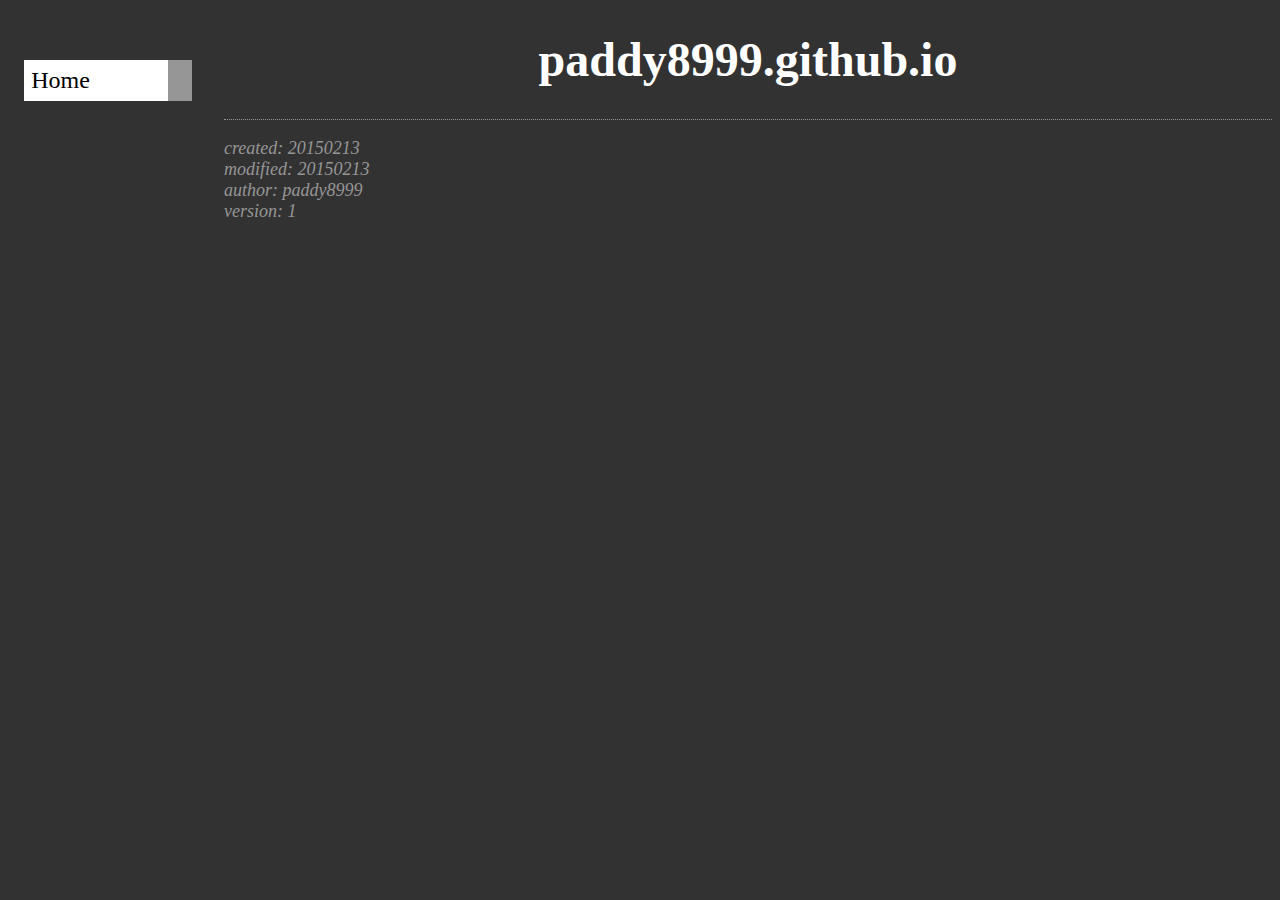
<file: index.html>
<!DOCTYPE html>
<html>
<head>
<link rel="stylesheet" href="css-index.css">
<title>paddy8999.github.io</title>
</head>
<body>

<!-- Site navigation menu -->
<ul class="navbar">
  <li id = menuon> <a href="index.html">Home</a>
  <!--<li><a id = link; href="">Slide 2</a>-->
</ul>

<!-- Main content -->
<h1><b>paddy8999.github.io</b></h1>


<address>created: 20150213<br>
modified: 20150213<br>
author: paddy8999<br>
version: 1
</address>
</body>
</html>
</file>
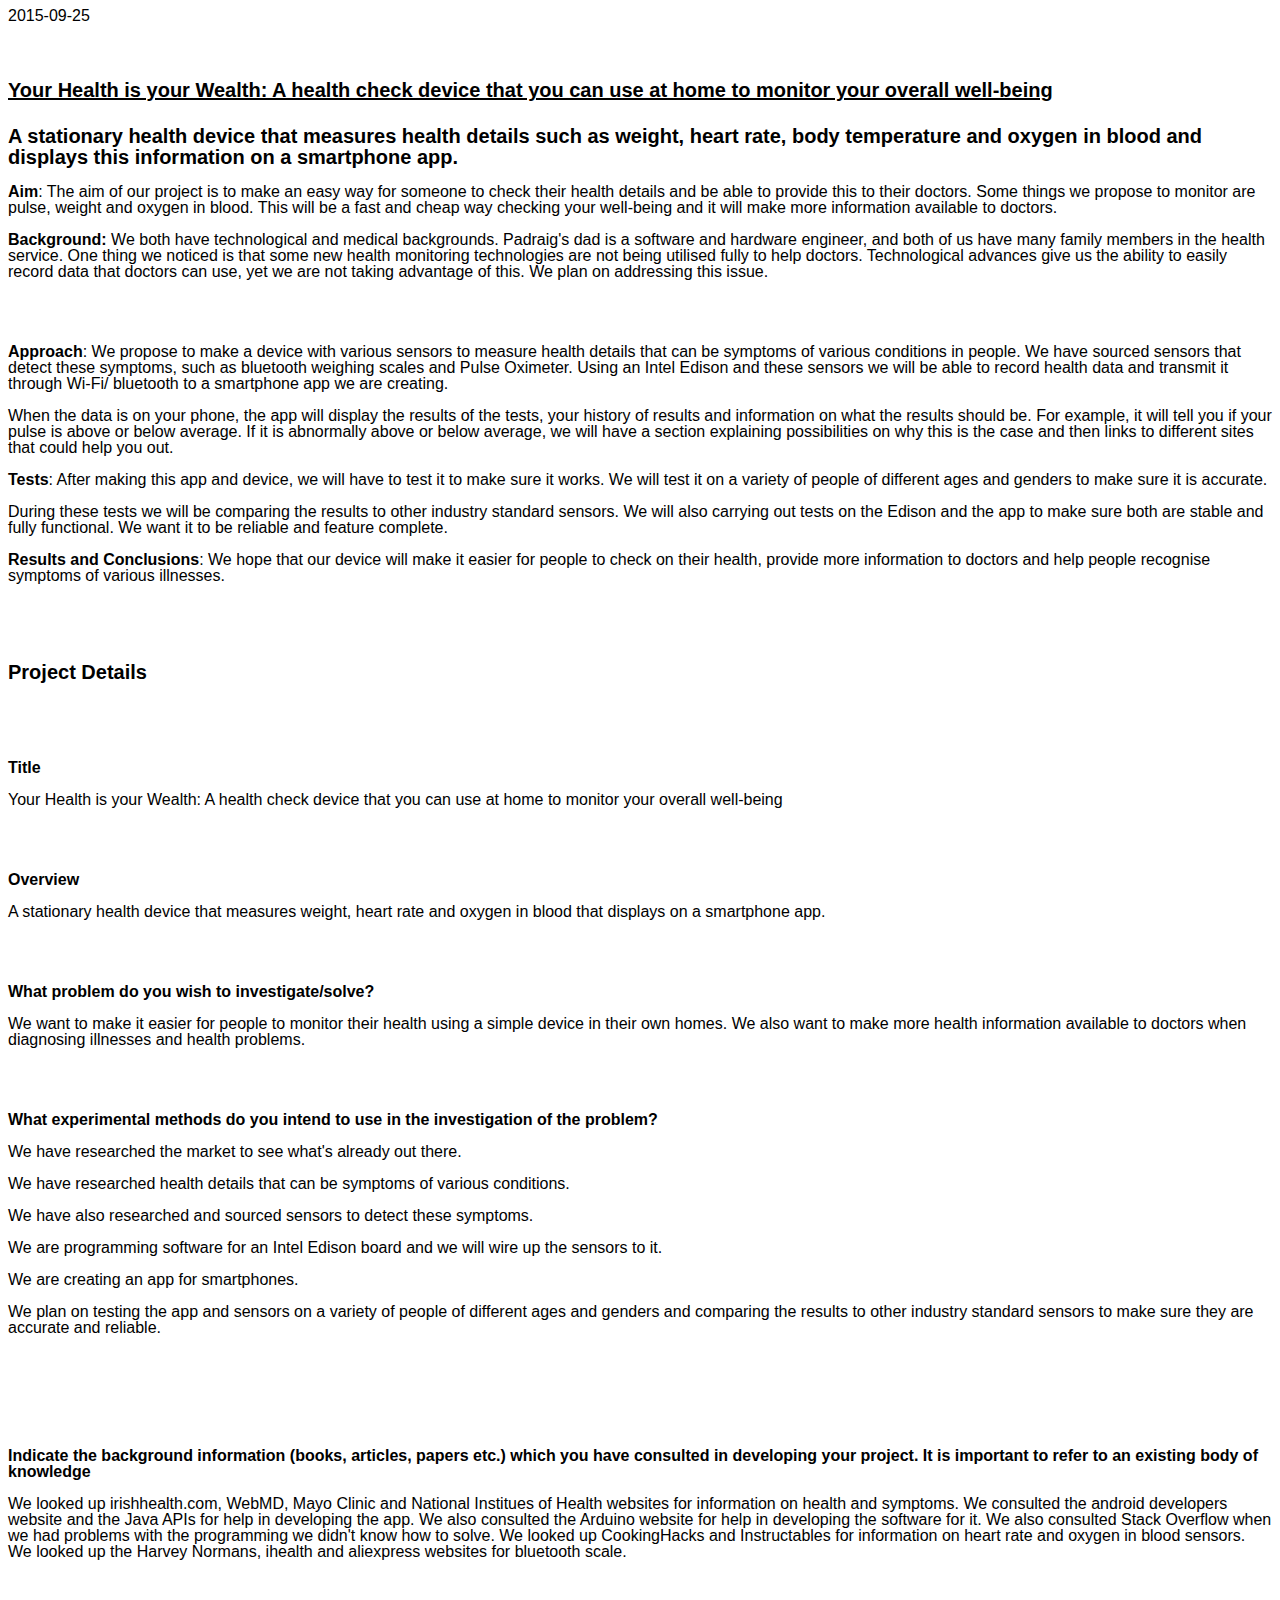
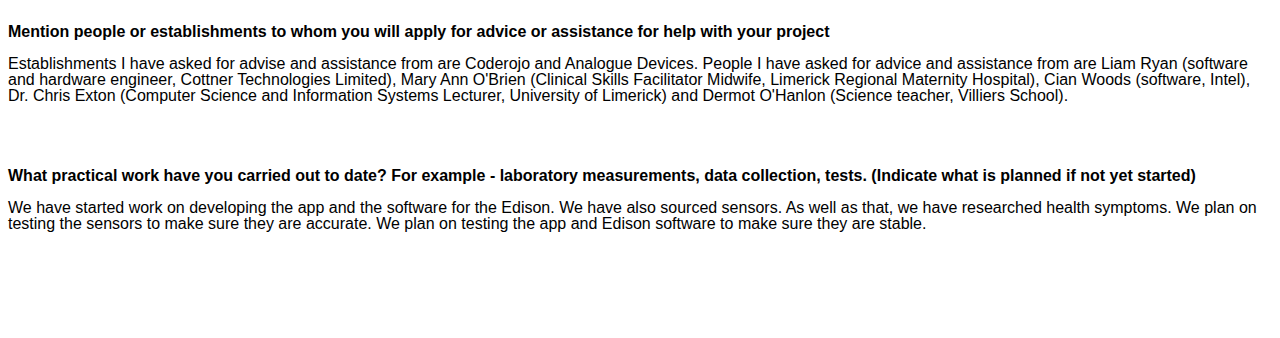
<file: OnePageProposal.html>
<!DOCTYPE HTML PUBLIC "-//W3C//DTD HTML 4.0 Transitional//EN">
<html>
<head>
	<meta http-equiv="content-type" content="text/html; charset=utf-8"/>
	<title></title>
	<meta name="generator" content="LibreOffice 5.0.2.2 (Linux)"/>
	<meta name="created" content="00:00:00"/>
	<meta name="changed" content="00:00:00"/>
	<style type="text/css">
		@page { margin: 2cm }
		p { margin-bottom: 0.25cm; direction: ltr; color: #000000; font-family: "Verdana"; font-size: 12pt; font-style: normal; font-weight: normal; line-height: 120%; text-align: left; orphans: 2; widows: 2; text-decoration: none; page-break-before: auto; page-break-after: auto }
		h2 { direction: ltr; color: #000000; font-family: "Verdana"; font-size: 16pt; font-style: normal; line-height: 100%; text-align: left; orphans: 2; widows: 2; text-decoration: none; page-break-before: auto; page-break-after: auto }
	</style>
</head>
<body lang="en-US" text="#000000" dir="ltr" style="border: none; padding: 0cm">
<p align="right" style="margin-bottom: 0cm; line-height: 100%; page-break-before: auto; page-break-after: auto">
<font face="Arial, sans-serif">2015-09-25</font></p>
<p align="right" style="margin-bottom: 0cm; line-height: 100%; page-break-before: auto; page-break-after: auto">
<br/>

</p>
<h2 align="center" style="margin-top: 0.64cm; margin-bottom: 0cm; line-height: 100%; page-break-before: auto; page-break-after: auto"><a name="h.xcgu5xp4vidu"></a>
<font face="Arial, sans-serif"><font size="4" style="font-size: 15pt"><u>Your
Health is your Wealth: A health check device that you can use at home
to monitor your overall well-being</u></font></font></h2>
<h2 align="center" style="margin-top: 0.64cm; margin-bottom: 0.14cm; line-height: 100%; page-break-before: auto; page-break-after: auto"><a name="h.56xw49bus837"></a>
<font face="Arial, sans-serif"><font size="4" style="font-size: 15pt">A
stationary health device that measures health details such as weight,
heart rate, body temperature and oxygen in blood and displays this
information on a smartphone app.</font></font></h2>
<p style="margin-bottom: 0cm; line-height: 100%; page-break-before: auto; page-break-after: auto">
<font face="Arial, sans-serif"><b>Aim</b></font><font face="Arial, sans-serif">:
The aim of our project is to make an easy way for someone to check
their health details and be able to provide this to their doctors.
Some things we propose to monitor are pulse, weight and oxygen in
blood. This will be a fast and cheap way checking your well-being and
it will make more information available to doctors.</font></p>
<p style="line-height: 100%; page-break-before: auto; page-break-after: auto">
 
</p>
<p style="line-height: 100%; page-break-before: auto; page-break-after: auto">
 
</p>
<p style="margin-bottom: 0cm; line-height: 100%; page-break-before: auto; page-break-after: auto">
<font face="Arial, sans-serif"><b>Background:</b></font><font face="Arial, sans-serif">
We both have technological and medical backgrounds. Padraig's dad is
a software and hardware engineer, and both of us have many family
members in the health service. One thing we noticed is that some new
health monitoring technologies are not being utilised fully to help
doctors. Technological advances give us the ability to easily record
data that doctors can use, yet we are not taking advantage of this.
We plan on addressing this issue.  </font>
</p>
<p style="line-height: 100%; page-break-before: auto; page-break-after: auto">
<br/>
<br/>

</p>
<p style="margin-bottom: 0cm; line-height: 100%; page-break-before: auto; page-break-after: auto">
 
</p>
<p style="margin-bottom: 0cm; line-height: 100%; page-break-before: auto; page-break-after: auto">
<font face="Arial, sans-serif"><b>Approach</b></font><font face="Arial, sans-serif">:
We propose to make a device with various sensors to measure health
details that can be symptoms of various conditions in people. We have
sourced sensors that detect these symptoms, such as bluetooth
weighing scales and Pulse Oximeter. Using an Intel Edison and these
sensors we will be able to record health data and transmit it through
Wi-Fi/ bluetooth to a smartphone app we are creating.</font></p>
<p style="line-height: 100%; page-break-before: auto; page-break-after: auto">
 
</p>
<p style="margin-bottom: 0cm; line-height: 100%; page-break-before: auto; page-break-after: auto">
<font face="Arial, sans-serif">When the data is on your phone, the
app will display the results of the tests, your history of results
and information on what the results should be. For example, it will
tell you if your pulse is above or below average. If it is abnormally
above or below average, we will have a section explaining
possibilities on why this is the case and then links to different
sites that could help you out.</font></p>
<p style="line-height: 100%; page-break-before: auto; page-break-after: auto">
 
</p>
<p style="line-height: 100%; page-break-before: auto; page-break-after: auto">
 
</p>
<p style="margin-bottom: 0cm; line-height: 100%; page-break-before: auto; page-break-after: auto">
<font face="Arial, sans-serif"><b>Tests</b></font><font face="Arial, sans-serif">:
After making this app and device, we will have to test it to make
sure it works. We will test it on a variety of people of different
ages and genders to make sure it is accurate.</font></p>
<p style="line-height: 100%; page-break-before: auto; page-break-after: auto">
 
</p>
<p style="margin-bottom: 0cm; line-height: 100%; page-break-before: auto; page-break-after: auto">
<font face="Arial, sans-serif">During these tests we will be
comparing the results to other industry standard sensors. We will
also carrying out tests on the Edison and the app to make sure both
are stable and fully functional. We want it to be reliable and
feature complete.</font></p>
<p style="line-height: 100%; page-break-before: auto; page-break-after: auto">
 
</p>
<p style="line-height: 100%; orphans: 2; widows: 2; page-break-before: auto; page-break-after: auto">
 
</p>
<p style="margin-bottom: 0cm; line-height: 100%; page-break-before: auto; page-break-after: auto">
<font face="Arial, sans-serif"><b>Results and Conclusions</b></font><font face="Arial, sans-serif">:
We hope that our device will make it easier for people to check on
their health, provide more information to doctors and help people
recognise symptoms of various illnesses.</font></p>
<p style="margin-bottom: 0cm; line-height: 100%; page-break-before: auto; page-break-after: auto">
<br/>

</p>
<p style="margin-bottom: 0cm; line-height: 100%; page-break-before: auto; page-break-after: auto">
<br/>

</p>
<p style="margin-bottom: 0cm; line-height: 100%; page-break-before: auto; page-break-after: auto">
<font face="Arial, sans-serif"><font size="4" style="font-size: 15pt"><b>Project
Details</b></font></font></p>
<p style="margin-bottom: 0cm; line-height: 100%; page-break-before: auto; page-break-after: auto">
<br/>

</p>
<p style="margin-bottom: 0cm; line-height: 100%; page-break-before: auto; page-break-after: auto">
<br/>

</p>
<p align="left" style="line-height: 100%; orphans: 2; widows: 2; page-break-before: auto; page-break-after: auto">
<font face="Arial, sans-serif"><b>Title</b></font></p>
<p align="left" style="line-height: 100%; orphans: 2; widows: 2; page-break-before: auto; page-break-after: auto">
<font face="Arial, sans-serif">Your Health is your Wealth: A health
check device that you can use at home to monitor your overall
well-being</font></p>
<p align="left" style="line-height: 100%; orphans: 2; widows: 2; page-break-before: auto; page-break-after: auto">
<br/>
<br/>

</p>
<p align="left" style="line-height: 100%; orphans: 2; widows: 2; page-break-before: auto; page-break-after: auto">
<font face="Arial, sans-serif"><b>Overview</b></font></p>
<p align="left" style="line-height: 100%; orphans: 2; widows: 2; page-break-before: auto; page-break-after: auto">
<font face="Arial, sans-serif">A stationary health device that
measures weight, heart rate and oxygen in blood that displays on a
smartphone app.</font></p>
<p align="left" style="line-height: 100%; orphans: 2; widows: 2; page-break-before: auto; page-break-after: auto">
<br/>
<br/>

</p>
<p align="left" style="line-height: 100%; orphans: 2; widows: 2; page-break-before: auto; page-break-after: auto">
<font face="Arial, sans-serif"><b>What problem do you wish to
investigate/solve?</b></font></p>
<p align="left" style="line-height: 100%; orphans: 2; widows: 2; page-break-before: auto; page-break-after: auto">
<font face="Arial, sans-serif">We want to make it easier for people
to monitor their health using a simple device in their own homes. We
also want to make more health information available to doctors when
diagnosing illnesses and health problems.</font></p>
<p align="left" style="line-height: 100%; orphans: 2; widows: 2; page-break-before: auto; page-break-after: auto">
<br/>
<br/>

</p>
<p align="left" style="line-height: 100%; orphans: 2; widows: 2; page-break-before: auto; page-break-after: auto">
<font face="Arial, sans-serif"><b>What experimental methods do you
intend to use in the investigation of the problem?</b></font></p>
<p align="left" style="line-height: 100%; orphans: 2; widows: 2; page-break-before: auto; page-break-after: auto">
<font face="Arial, sans-serif">We have researched the market to see
what's already out there. </font>
</p>
<p align="left" style="line-height: 100%; orphans: 2; widows: 2; page-break-before: auto; page-break-after: auto">
<font face="Arial, sans-serif">We have researched health details that
can be symptoms of various conditions.</font></p>
<p align="left" style="line-height: 100%; orphans: 2; widows: 2; page-break-before: auto; page-break-after: auto">
<font face="Arial, sans-serif">We have also researched and sourced
sensors to detect these symptoms.</font></p>
<p align="left" style="line-height: 100%; orphans: 2; widows: 2; page-break-before: auto; page-break-after: auto">
<font face="Arial, sans-serif">We are programming software for an
Intel Edison board and we will wire up the sensors to it.</font></p>
<p align="left" style="line-height: 100%; orphans: 2; widows: 2; page-break-before: auto; page-break-after: auto">
<font face="Arial, sans-serif">We are creating an app for
smartphones.</font></p>
<p align="left" style="line-height: 100%; orphans: 2; widows: 2; page-break-before: auto; page-break-after: auto">
<font face="Arial, sans-serif">We plan on testing the app and sensors
on a variety of people of different ages and genders and comparing
the results to other industry standard sensors to make sure they are
accurate and reliable.</font></p>
<p align="left" style="line-height: 100%; orphans: 2; widows: 2; page-break-before: auto; page-break-after: auto">
<br/>
<br/>

</p>
<p align="left" style="line-height: 100%; orphans: 2; widows: 2; page-break-before: auto; page-break-after: auto">
<br/>
<br/>

</p>
<p align="left" style="line-height: 100%; orphans: 2; widows: 2; page-break-before: auto; page-break-after: auto">
<font face="Arial, sans-serif"><b>Indicate the background information
(books, articles, papers etc.) which you have consulted in developing
your project. It is important to refer to an existing body of
knowledge</b></font></p>
<p align="left" style="line-height: 100%; orphans: 2; widows: 2; page-break-before: auto; page-break-after: auto">
<font face="Arial, sans-serif">We looked up irishhealth.com, WebMD,
Mayo Clinic and National Institues of Health websites for information
on health and symptoms. We consulted the android developers website
and the Java APIs for help in developing the app. We also consulted
the Arduino website for help in developing the software for it. We
also consulted Stack Overflow when we had problems with the
programming we didn't know how to solve. We looked up CookingHacks
and Instructables for information on heart rate and oxygen in blood
sensors. We looked up the Harvey Normans, ihealth and aliexpress
websites for bluetooth scale.</font></p>
<p align="left" style="line-height: 100%; orphans: 2; widows: 2; page-break-before: auto; page-break-after: auto">
<br/>
<br/>

</p>
<p align="left" style="line-height: 100%; orphans: 2; widows: 2; page-break-before: auto; page-break-after: auto">
<font face="Arial, sans-serif"><b>Mention people or establishments to
whom you will apply for advice or assistance for help with your
project</b></font></p>
<p align="left" style="line-height: 100%; orphans: 2; widows: 2; page-break-before: auto; page-break-after: auto">
<font face="Arial, sans-serif">Establishments I have asked for advise
and assistance from are Coderojo and Analogue Devices. People I have
asked for advice and assistance from are Liam Ryan (software and
hardware engineer, Cottner Technologies Limited), Mary Ann O'Brien
(Clinical Skills Facilitator Midwife, Limerick Regional Maternity
Hospital), Cian Woods (software, Intel), Dr. Chris Exton (Computer
Science and Information Systems Lecturer, University of Limerick) and
Dermot O'Hanlon (Science teacher, Villiers School).</font></p>
<p align="left" style="line-height: 100%; orphans: 2; widows: 2; page-break-before: auto; page-break-after: auto">
<br/>
<br/>

</p>
<p align="left" style="line-height: 100%; orphans: 2; widows: 2; page-break-before: auto; page-break-after: auto">
<font face="Arial, sans-serif"><b>What practical work have you
carried out to date? For example - laboratory measurements, data
collection, tests. (Indicate what is planned if not yet started)</b></font></p>
<p align="left" style="line-height: 100%; orphans: 2; widows: 2; page-break-before: auto; page-break-after: auto">
<font face="Arial, sans-serif">We have started work on developing the
app and the software for the Edison. We have also sourced sensors. As
well as that, we have researched health symptoms. We plan on testing
the sensors to make sure they are accurate. We plan on testing the
app and Edison software to make sure they are stable.</font></p>
<p align="left" style="line-height: 100%; orphans: 2; widows: 2; page-break-before: auto; page-break-after: auto">
<br/>
<br/>

</p>
<p align="left" style="line-height: 100%; orphans: 2; widows: 2; page-break-before: auto; page-break-after: auto">
<br/>
<br/>

</p>
</body>
</html>
</file>
<file: css-index.css>
.left{
	text-align:left;
	} 
.center{
	text-align:center;
	}
.right{
	text-align:right;
	}
h1{
	color: white;
	text-align:center;
	
	}
h2{
	color: rgb(225,225,225);
	text-align:center;
	text-decoration:underline;
	}
	h3{
	color: rgb(200,200,200);
	text-align:center;
	text-decoration:underline;
	}
body {
	padding-left: 9em;
	font-family: "Times New Roman",
          Times, serif;
    color: rgb(200,200,200);
    background-color: 	rgb(50,50,50);
	font-size:150%	
	}
p{
	
	
	}
#menuon{
	border-right: 1em solid rgb(150,150,150);
	}	
ul.navbar {	 
	list-style-type: none;
    padding: 0;
    margin: 0;
    position: absolute;
    top: 2em;
    left: 1em;
    width: 7em; 
	}
ul.navbar li {
    background: white;
    margin: 0.5em 0;
    padding: 0.3em;
    border-right: 1em solid black 
	}
ul.navbar a {
    text-decoration: none 
	}
a:link {
    color: black 
	}
a:visited {
    color: black 
	}
address {
    margin-top: 1em;
    padding-top: 1em;
    border-top: thin dotted;
	color: rgb(150,150,150);
	font-size:75%
	}
.newspaper{
	-webkit-column-count:2; /* Chrome, Safari, Opera */
	moz-column-count:2; /* Firefox */
	column-count:2;
	}
</file>
